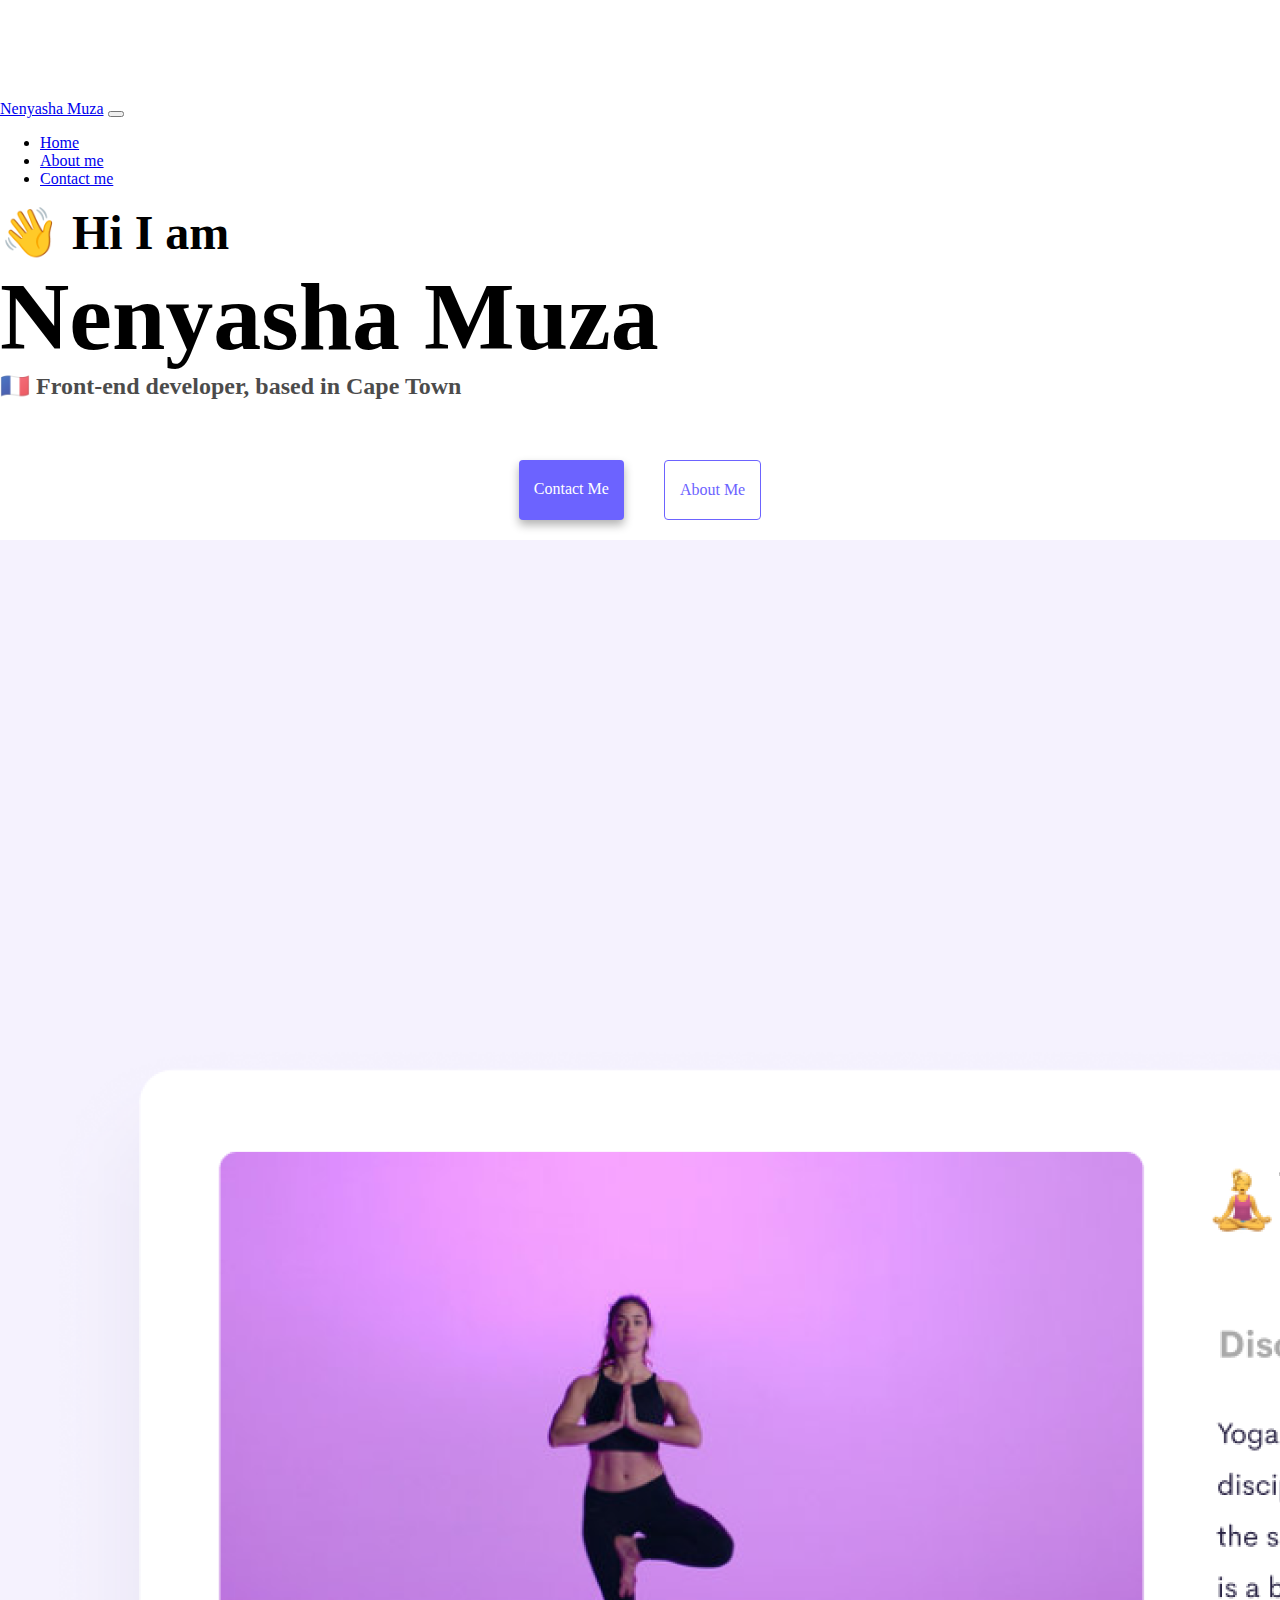
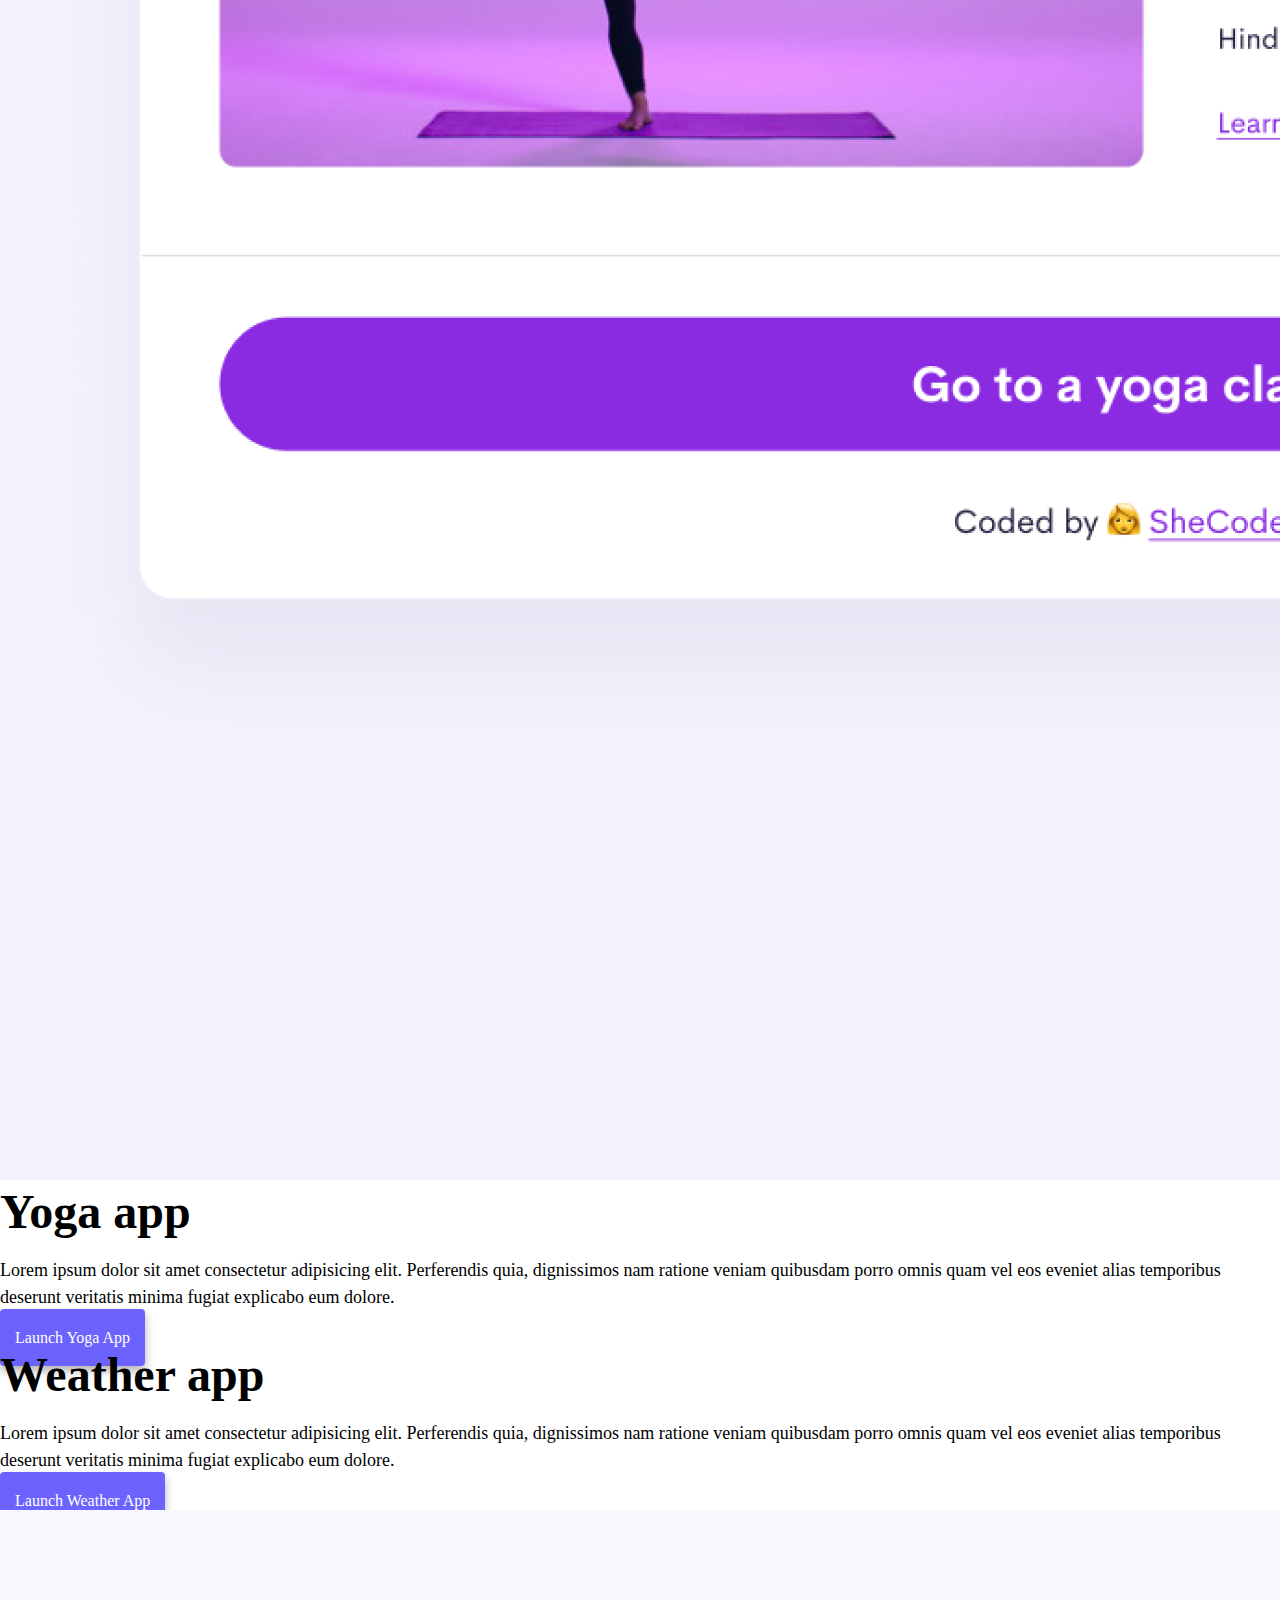
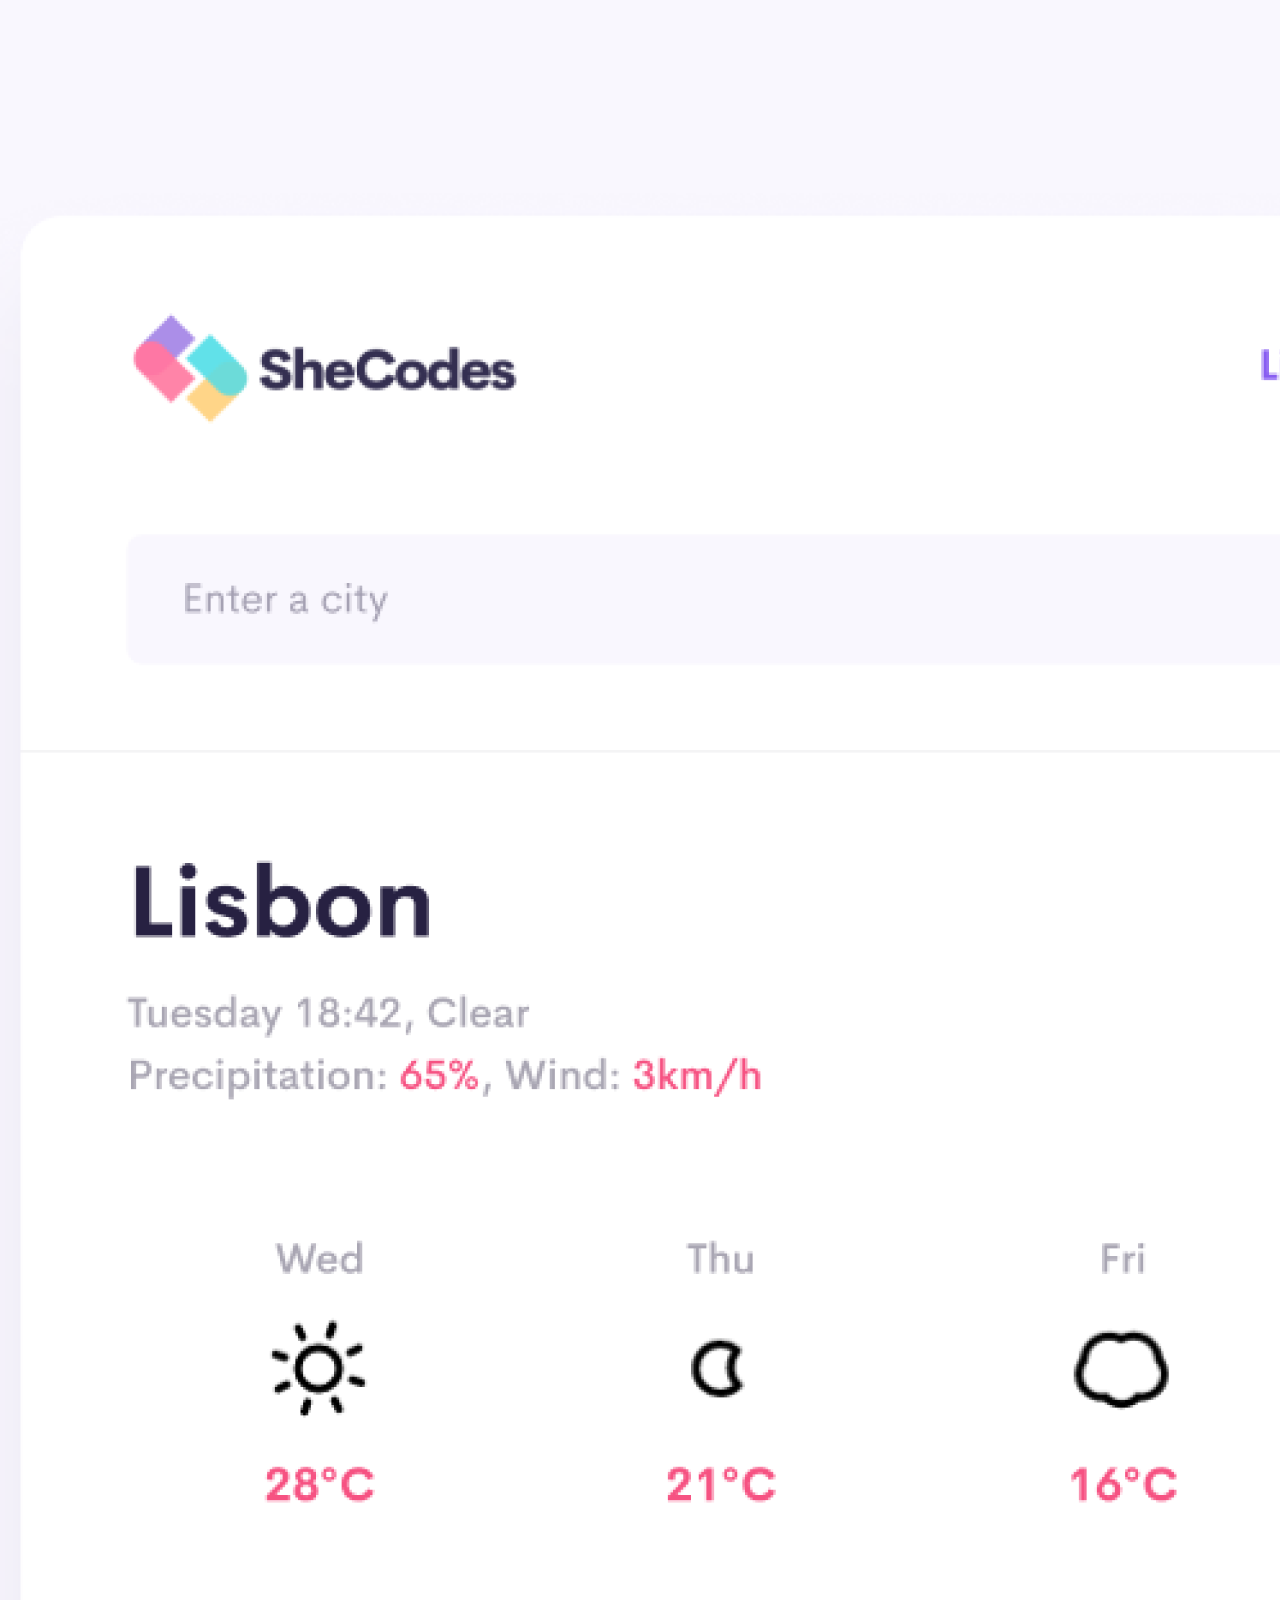
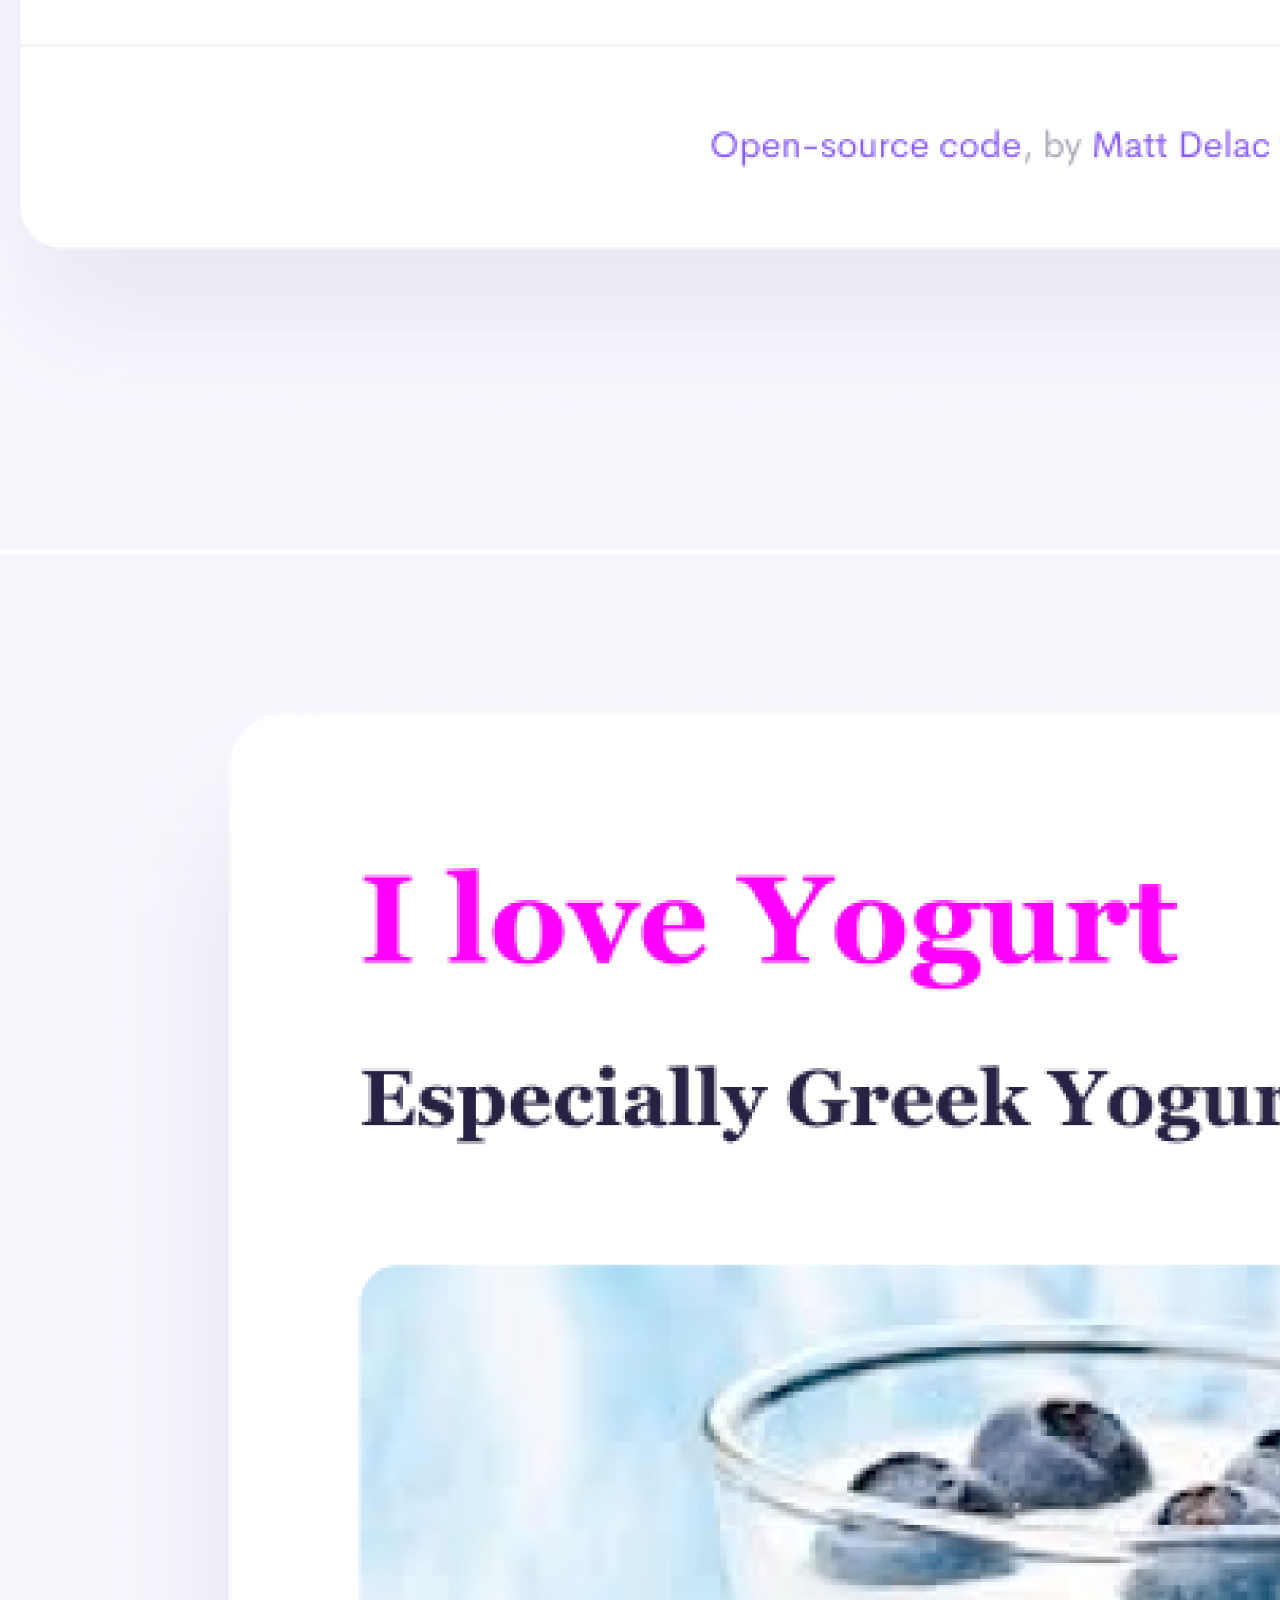
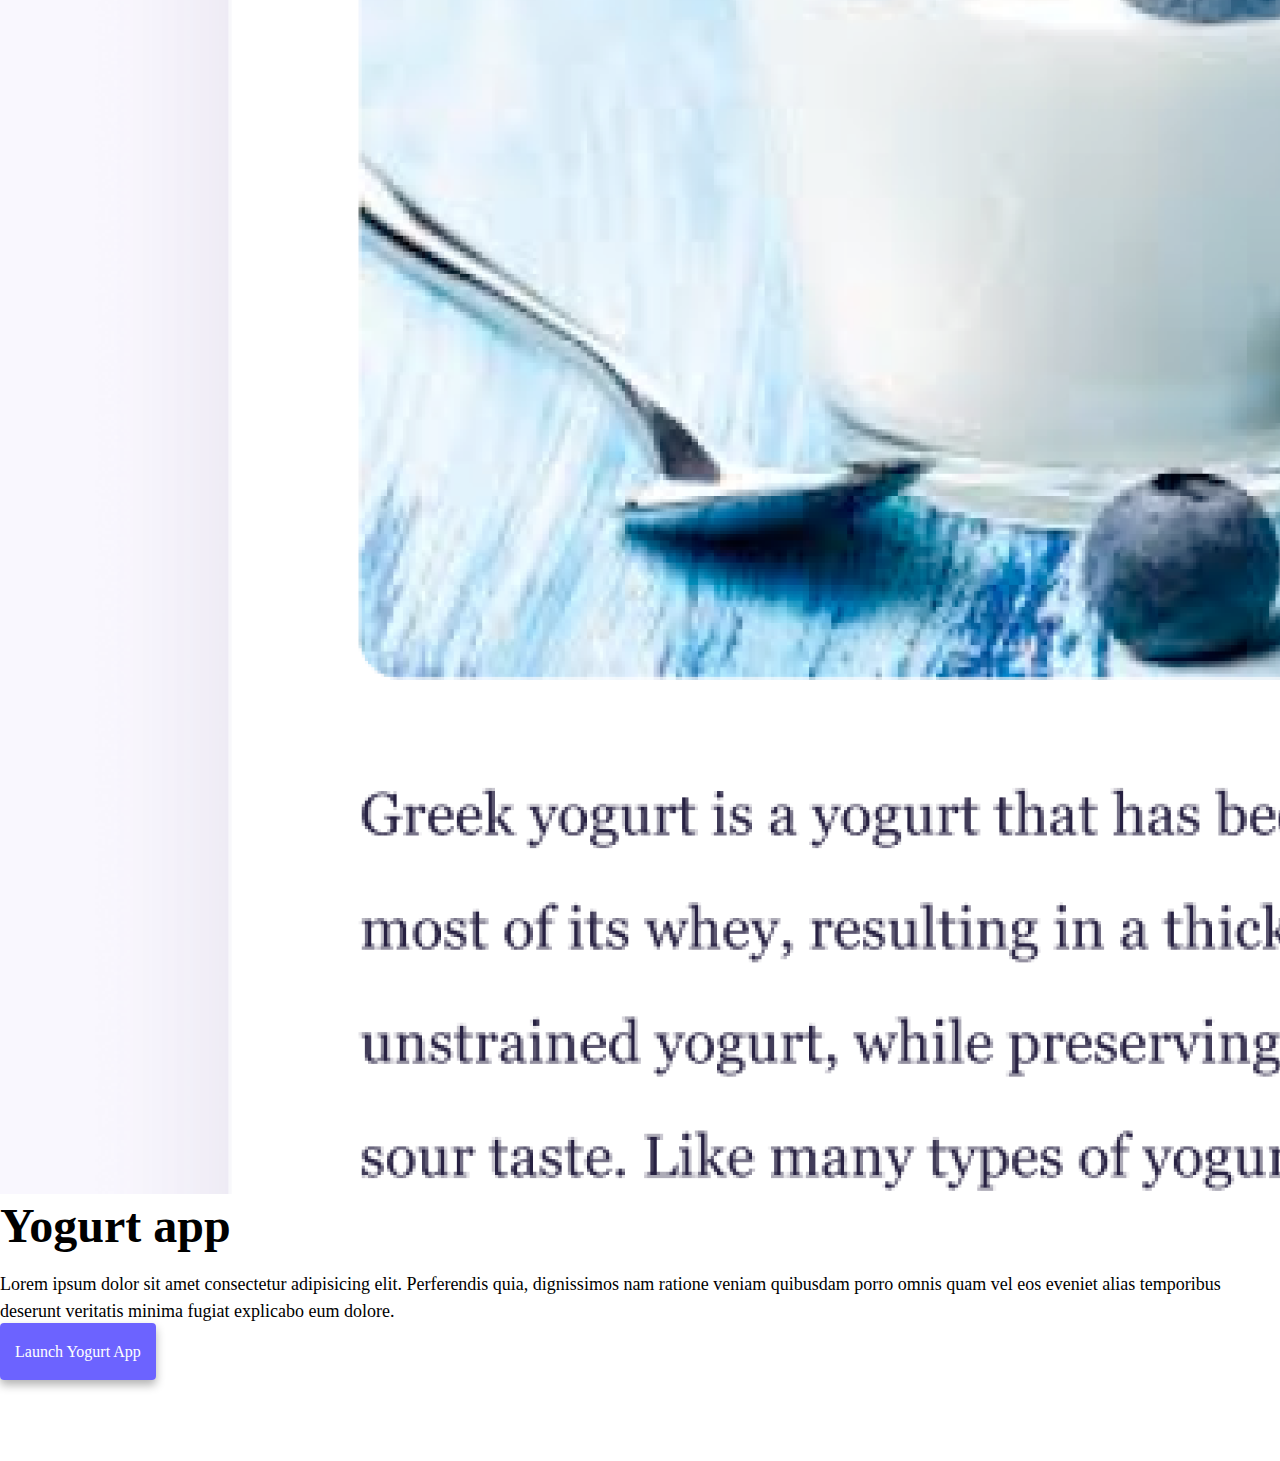
<file: index.html>
<!DOCTYPE html>
<html lang="en">

<head>
    <meta charset="UTF-8" />
    <meta http-equiv="X-UA-Compatible" content="IE=edge" />
    <meta name="viewport" content="width=device-width, initial-scale=1.0" />
    <meta name="description"
        content="Nenyasha Muza is a front-end developer based in Cape Town, check out more of my work and let's work together" />
    <title>Front-end developer - Nenyasha</title>
    <link href="https://cdn.jsdelivr.net/npm/bootstrap@5.0.0-beta2/dist/css/bootstrap.min.css" rel="stylesheet"
        integrity="sha384-BmbxuPwQa2lc/FVzBcNJ7UAyJxM6wuqIj61tLrc4wSX0szH/Ev+nYRRuWlolflfl" crossorigin="anonymous" />
    <script src="https://cdn.jsdelivr.net/npm/bootstrap@5.0.0-beta2/dist/js/bootstrap.bundle.min.js"
        integrity="sha384-b5kHyXgcpbZJO/tY9Ul7kGkf1S0CWuKcCD38l8YkeH8z8QjE0GmW1gYU5S9FOnJ0"
        crossorigin="anonymous"></script>
    <link rel="stylesheet" href="src/style.css" />
</head>

<body>
    <nav class="navbar navbar-expand-lg navbar-light bg-light fixed-top">
        <div class="container">
            <a class="navbar-brand" href="/" title="Homepage">Nenyasha Muza</a>
            <button class="navbar-toggler" type="button" data-bs-toggle="collapse" data-bs-target="#navbarNav"
                aria-controls="navbarNav" aria-expanded="false" aria-label="Toggle navigation">
                <span class="navbar-toggler-icon"></span>
            </button>
            <div class="collapse navbar-collapse" id="navbarNav">
                <ul class="navbar-nav">
                    <li class="nav-item">
                        <a class="nav-link active" aria-current="page" href="/" tilte="Homepage">Home</a>
                    </li>
                    <li class="nav-item">
                        <a class="nav-link" href="/about.html" title="About Nenyasha Muza">About me</a>
                    </li>
                    <li class="nav-item">
                        <a class="nav-link" href="/about.html#contact" title="Contact Nenyasha Muza">Contact me</a>
                    </li>
                </ul>
            </div>
        </div>
    </nav>
    <h2 class="text-center">👋 Hi I am</h2>
    <h1 class="text-center">Nenyasha Muza</h1>
    <h3 class="text-center">🇫🇷 Front-end developer, based in Cape Town</h3>
    <div class="navigation-links mb-5">
        <a href="/about.html#contact" class="primary-link" title="Contact Nenyasha Muza">Contact me</a>
        <a href="/about.html" class="secondary-link" title="About Nenyasha Muza">About me</a>
    </div>
    <div class="container">
        <div class="row">
            <div class="col-sm-6">
                <img src="/images/yoga.png" alt="Yoga project " class="img-fluid rounded d-none d-sm-block" />
            </div>
            <div class="col-sm-6">
                <h2 class="mb-3">Yoga app</h2>
                <p>
                    Lorem ipsum dolor sit amet consectetur adipisicing elit. Perferendis
                    quia, dignissimos nam ratione veniam quibusdam porro omnis quam vel
                    eos eveniet alias temporibus deserunt veritatis minima fugiat
                    explicabo eum dolore.
                </p>
                <div class="mt-5">
                    <a href="#" class="primary-link project-link" title="Yoga project">Launch Yoga App</a>
                </div>
            </div>
        </div>
        <div class="row mt-5">
            <div class="col-sm-6">
                <h2 class="mb-3">Weather app</h2>
                <p>
                    Lorem ipsum dolor sit amet consectetur adipisicing elit. Perferendis
                    quia, dignissimos nam ratione veniam quibusdam porro omnis quam vel
                    eos eveniet alias temporibus deserunt veritatis minima fugiat
                    explicabo eum dolore.
                </p>
                <div class="mt-5">
                    <a href="#" class="primary-link project-link" title="Weather project">Launch Weather App</a>
                </div>
            </div>
            <div class="col-sm-6">
                <img src="/images/weather.png" class="img-fluid rounded d-none d-sm-block" alt="Weather project" />
            </div>
        </div>
        <div class="row mt-5">
            <div class="col-sm-6">
                <img src="/images/yogurt.png" class="img-fluid rounded d-none d-sm-block" alt="Yogurt project" />
            </div>
            <div class="col-sm-6">
                <h2 class="mb-3">Yogurt app</h2>
                <p>
                    Lorem ipsum dolor sit amet consectetur adipisicing elit. Perferendis
                    quia, dignissimos nam ratione veniam quibusdam porro omnis quam vel
                    eos eveniet alias temporibus deserunt veritatis minima fugiat
                    explicabo eum dolore.
                </p>
                <div class="mt-5">
                    <a href="#" class="primary-link project-link" title="Weather project">Launch Yogurt App</a>
                </div>
            </div>
        </div>
    </div>
</body>

</html>
</file>
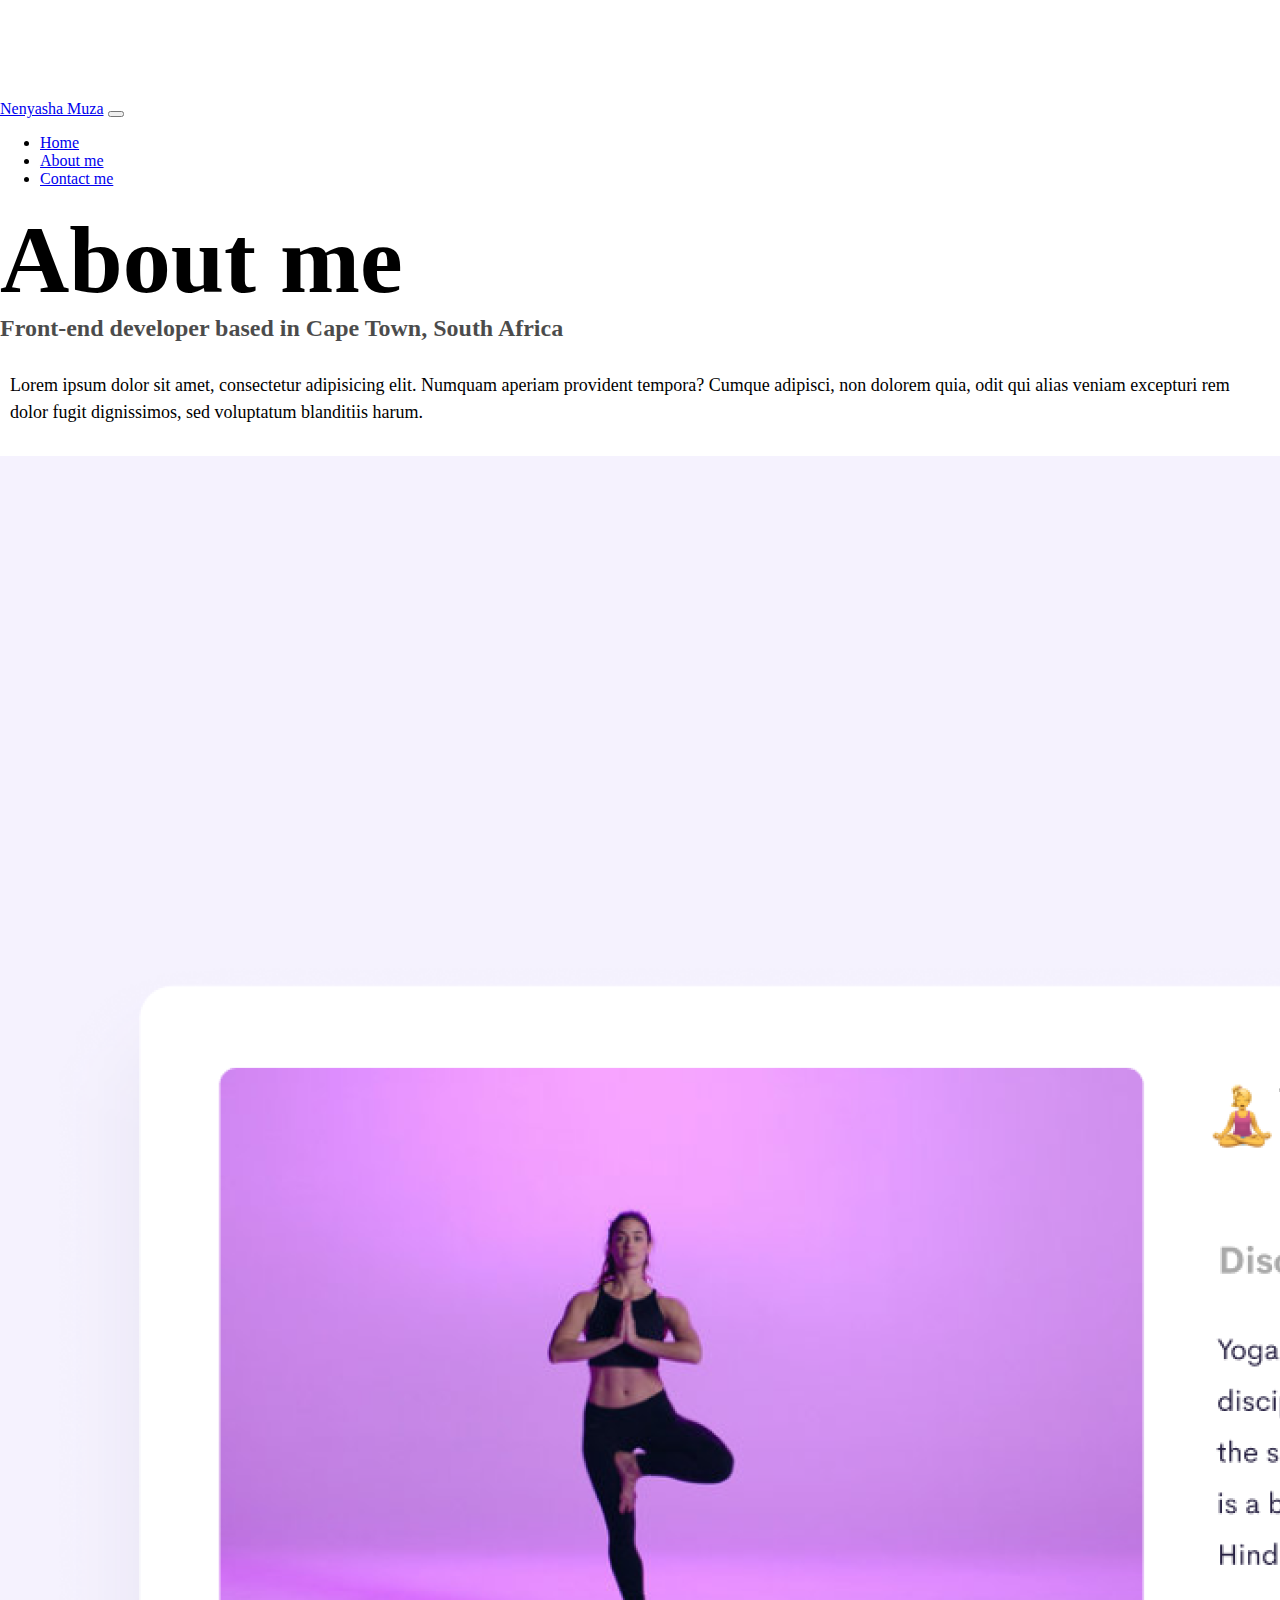
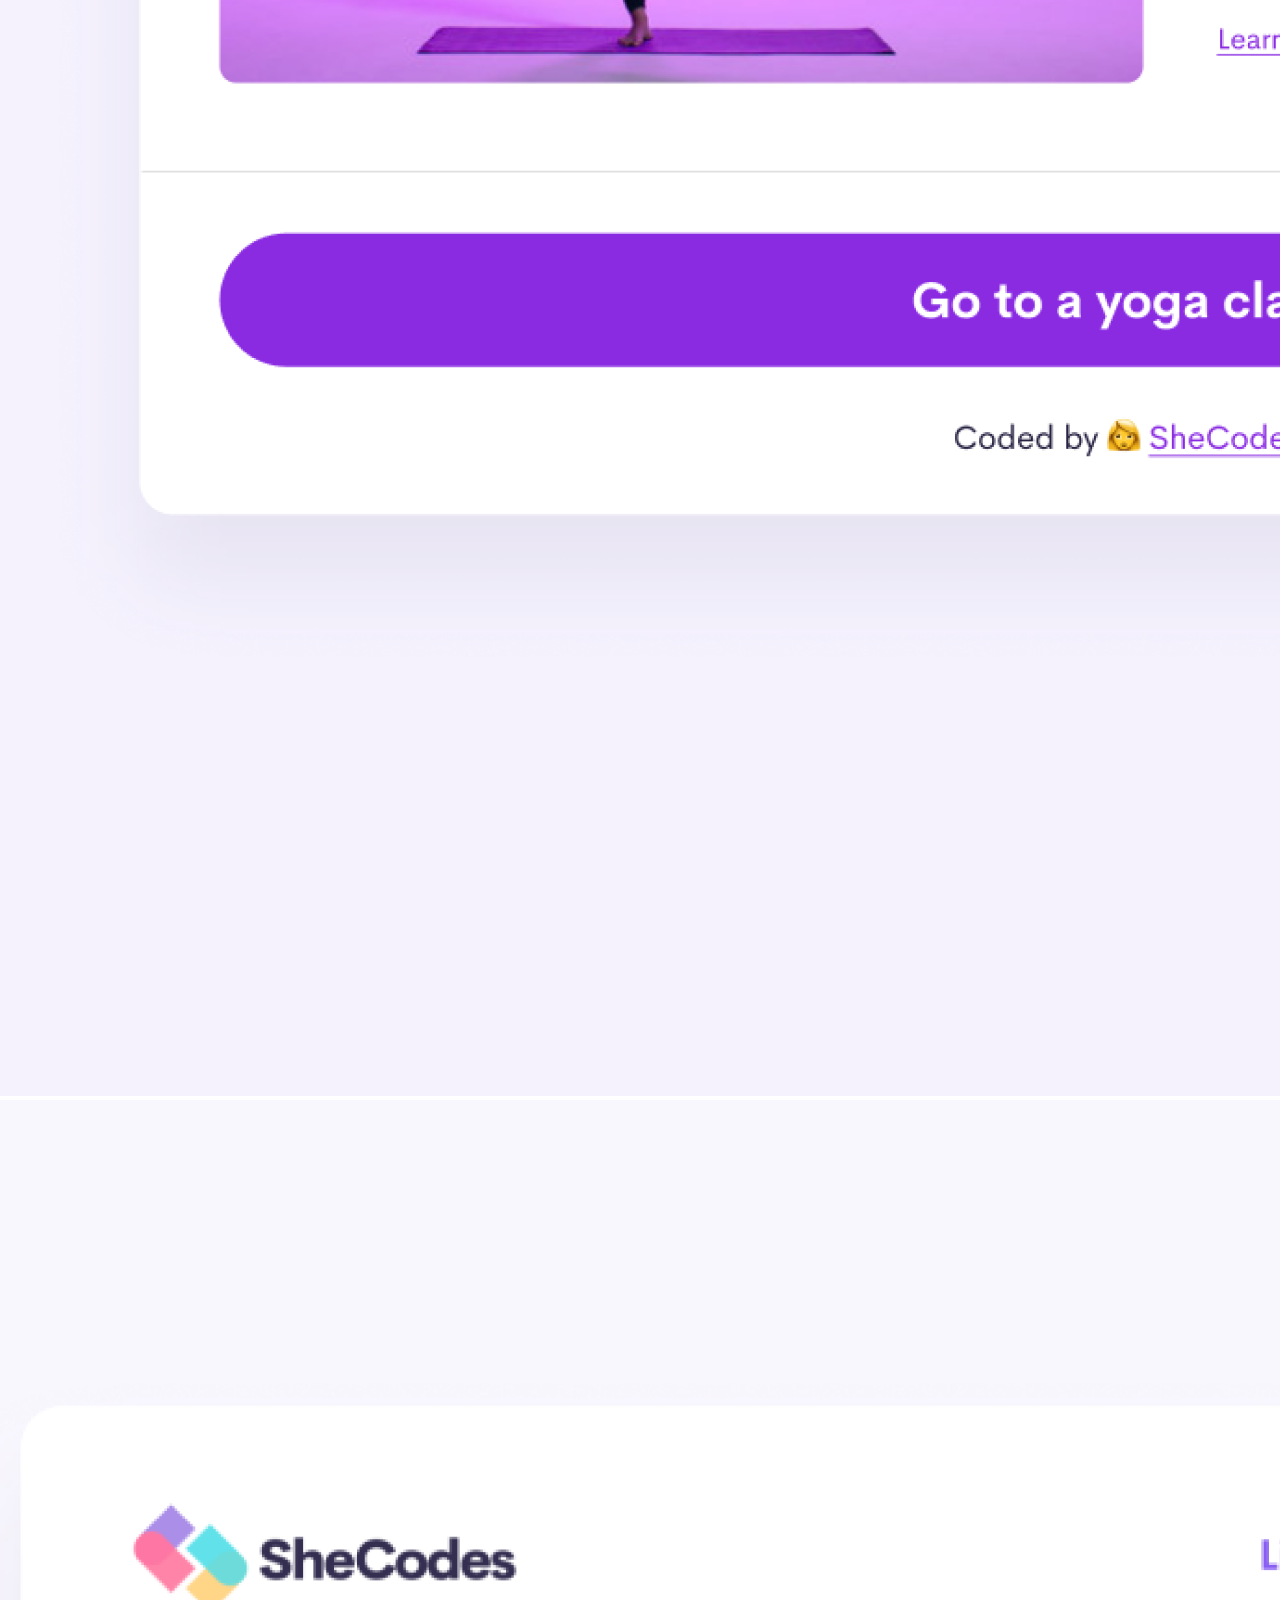
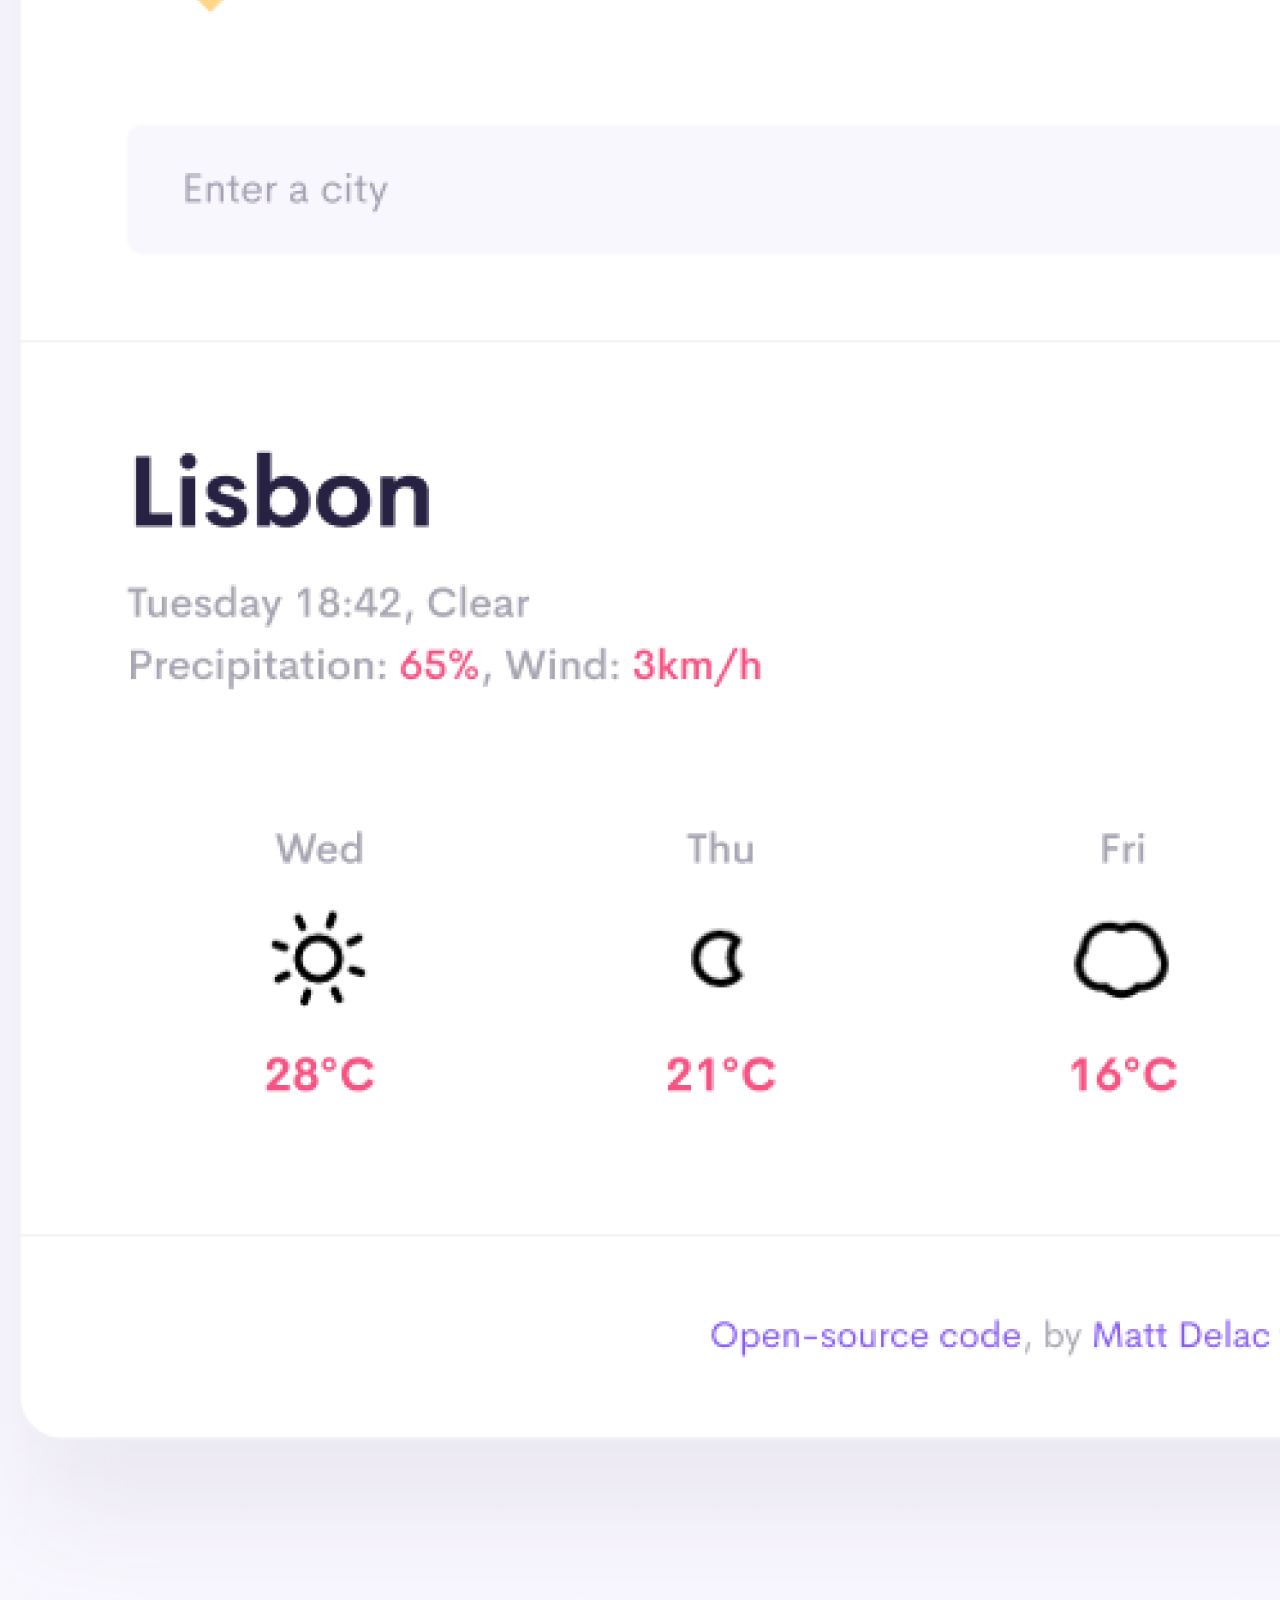
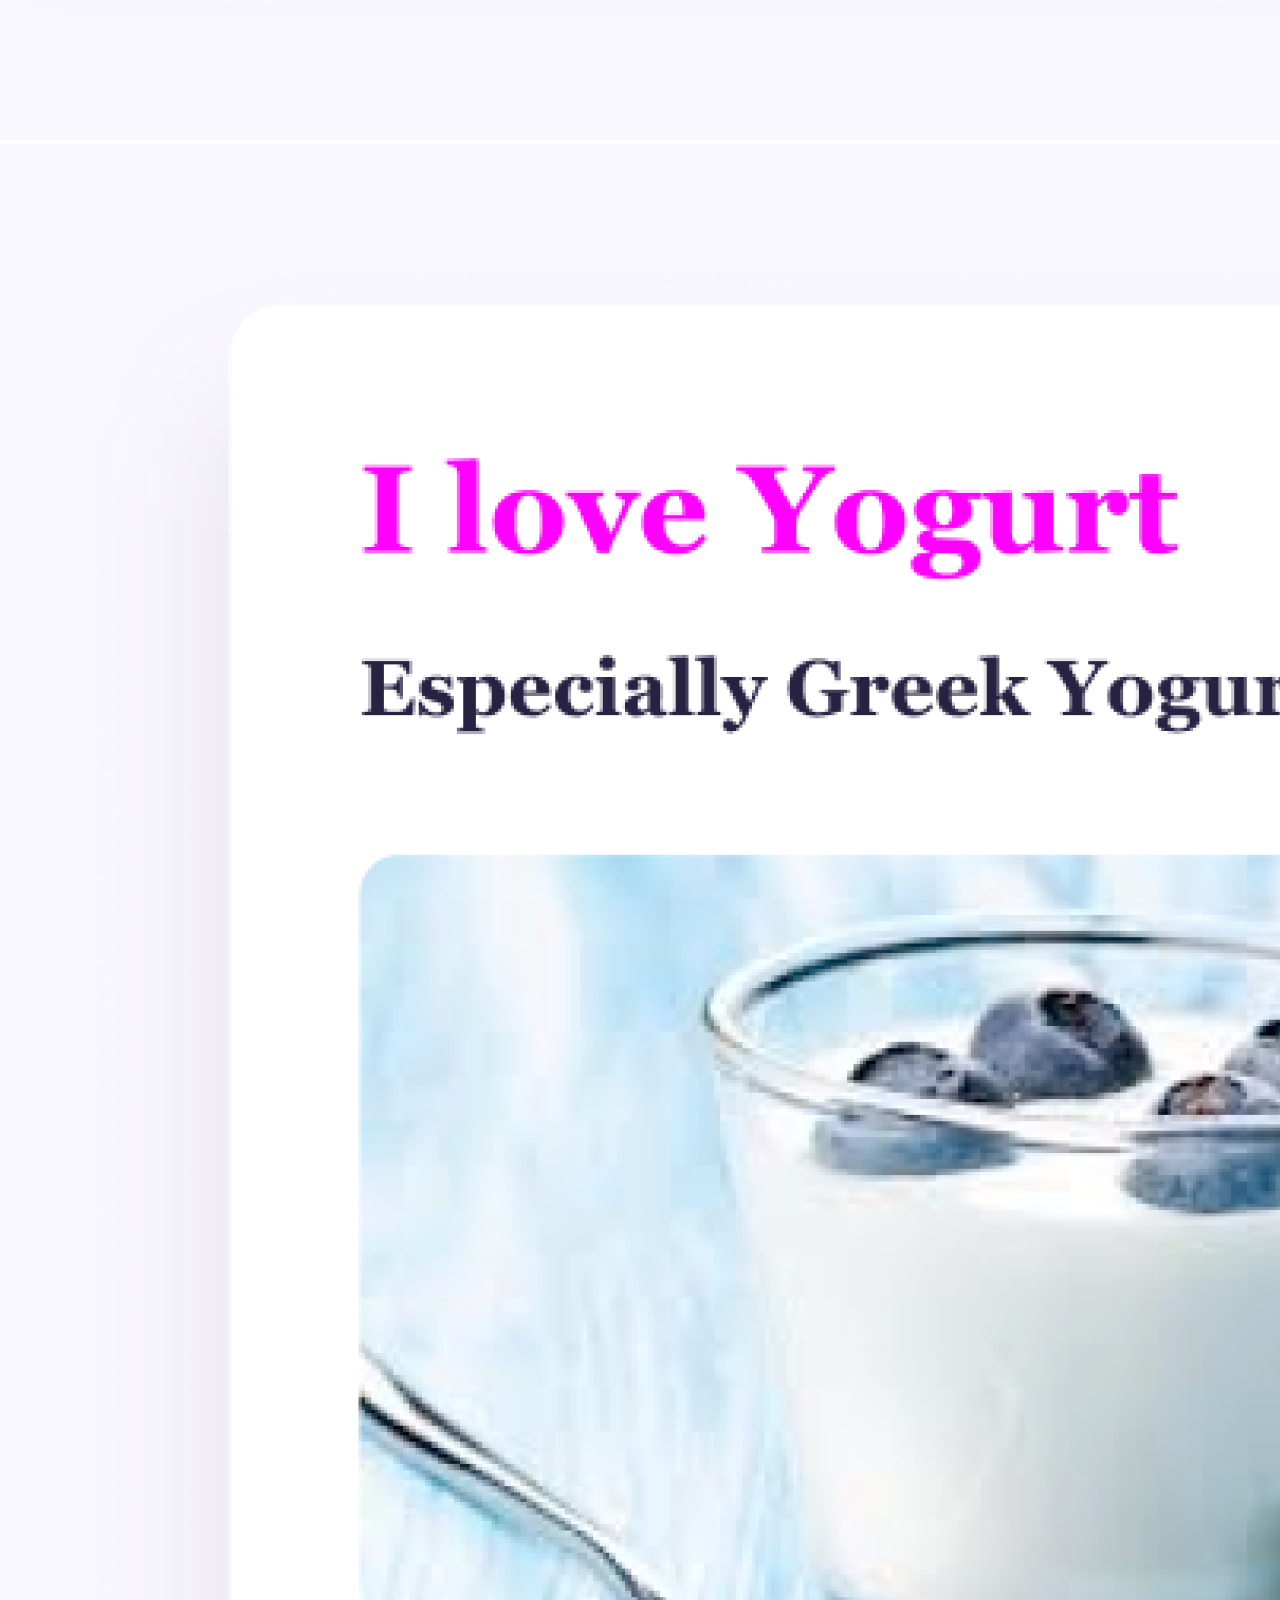
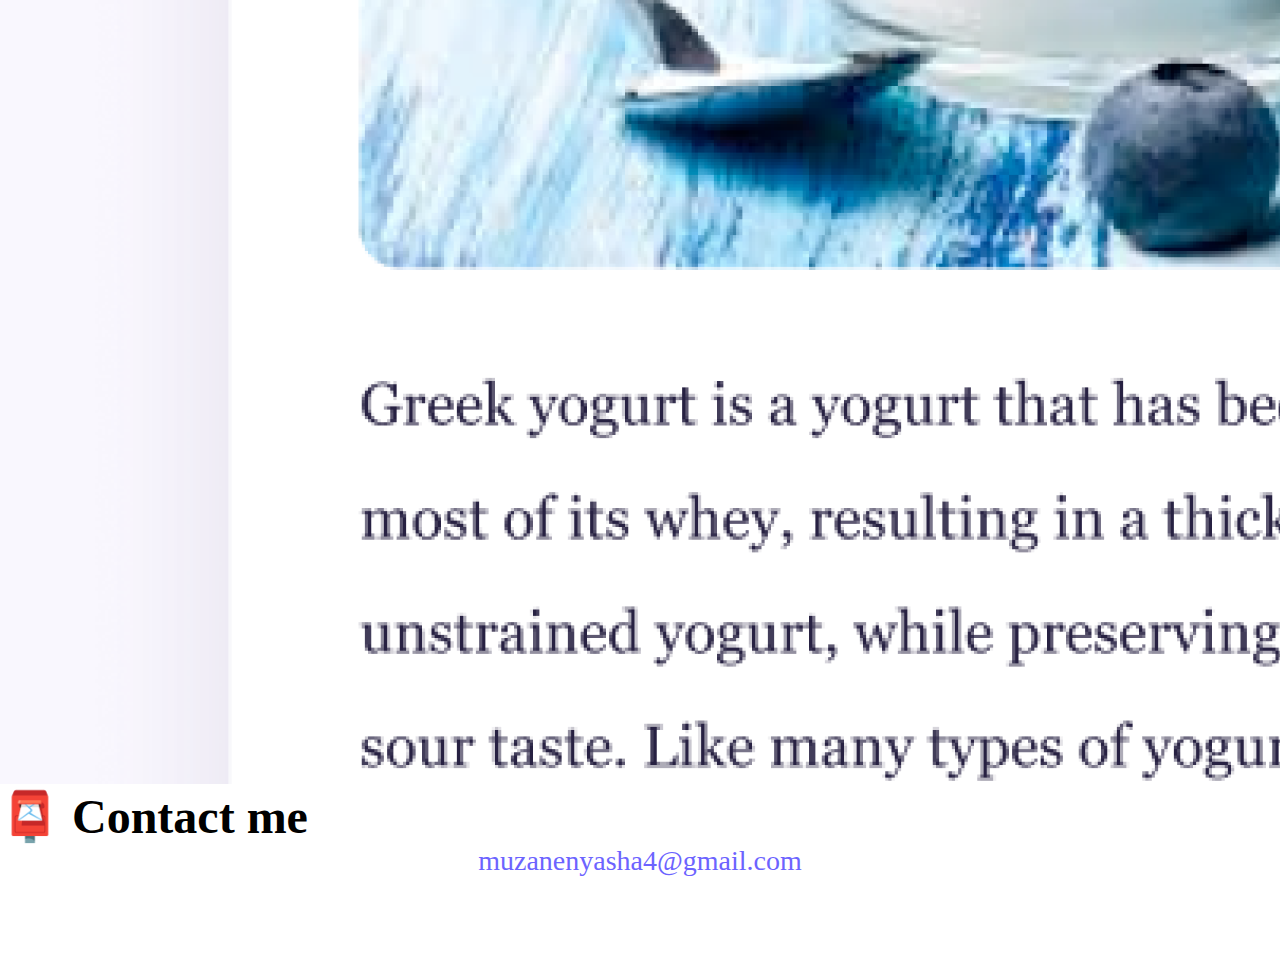
<file: about.html>
<!DOCTYPE html>
<html lang="en">

<head>
    <meta charset="UTF-8" />
    <meta http-equiv="X-UA-Compatible" content="IE=edge" />
    <meta name="viewport" content="width=device-width, initial-scale=1.0" />
    <link href="https://cdn.jsdelivr.net/npm/bootstrap@5.0.0-beta2/dist/css/bootstrap.min.css" rel="stylesheet"
        integrity="sha384-BmbxuPwQa2lc/FVzBcNJ7UAyJxM6wuqIj61tLrc4wSX0szH/Ev+nYRRuWlolflfl" crossorigin="anonymous" />
    <script src="https://cdn.jsdelivr.net/npm/bootstrap@5.0.0-beta2/dist/js/bootstrap.bundle.min.js"
        integrity="sha384-b5kHyXgcpbZJO/tY9Ul7kGkf1S0CWuKcCD38l8YkeH8z8QjE0GmW1gYU5S9FOnJ0"
        crossorigin="anonymous"></script>
    <link rel="stylesheet" href="src/style.css" />
    <title>About me - Nenyasha Muza</title>
    <meta name="description" content="About Matt Delac, a front-end developer based in Europe" />
</head>

<body>
    <nav class="navbar navbar-expand-lg navbar-light bg-light fixed-top">
        <div class="container">
            <a class="navbar-brand" href="/" title="Homepage">Nenyasha Muza</a>
            <button class="navbar-toggler" type="button" data-bs-toggle="collapse" data-bs-target="#navbarNav"
                aria-controls="navbarNav" aria-expanded="false" aria-label="Toggle navigation">
                <span class="navbar-toggler-icon"></span>
            </button>
            <div class="collapse navbar-collapse" id="navbarNav">
                <ul class="navbar-nav">
                    <li class="nav-item">
                        <a class="nav-link" aria-current="page" href="/" tilte="Homepage">Home</a>
                    </li>
                    <li class="nav-item">
                        <a class="nav-link active" href="/about.html" title="About Nenayasha Muza">About me</a>
                    </li>
                    <li class="nav-item">
                        <a class="nav-link" href="/about.html#contact" title="Contact Nenyasha Muza">Contact me</a>
                    </li>
                </ul>
            </div>
        </div>
    </nav>
    <h1 class="text-center">About me</h1>
    <h3 class="text-center">Front-end developer based in Cape Town, South Africa</h3>
    <div class="about-paragraphs text-center">
        <p>
            Lorem ipsum dolor sit amet, consectetur adipisicing elit. Numquam
            aperiam provident tempora? Cumque adipisci, non dolorem quia, odit qui
            alias veniam excepturi rem dolor fugit dignissimos, sed voluptatum
            blanditiis harum.
        </p>
    </div>
    <div class="container">
        <div class="row">
            <div class="col-sm-4">
                <img src="/images/yoga.png" class="img-fluid p-2 mb-4 shadow rounded" alt="Yoga project" />
            </div>
            <div class="col-sm-4">
                <img src="/images/weather.png" class="img-fluid p-2 mb-4 shadow rounded" alt="Weather project" />
            </div>
            <div class="col-sm-4">
                <img src="/images/yogurt.png" class="img-fluid p-2 mb-4 shadow rounded" alt="Yogurt project" />
            </div>
        </div>
    </div>
    <div id="contact" class="mt-5">
        <h2 class="text-center">📮 Contact me</h2>
        <a href="muzanenyasha4@gmail.com" class="email-link"> muzanenyasha4@gmail.com </a>
    </div>
</body>

</html>
</file>
<file: src/style.css>
:root {
    --primary-color: #6c63ff;
    --secondary-color: #f5f2fe;
    --box-shadow: 0 5px 10px rgba(0, 0, 0, 0.3);
}

body {
    margin: 100px 0;
}

h1,
h2,
h3 {
    margin: 0;
}

h1 {
    font-size: 96px;
}

h2 {
    font-size: 48px;
}

h3 {
    font-size: 24px;
    opacity: 0.7;
}

p {
    font-size: 18px;
    line-height: 1.5;
}

.navigation-links {
    display: flex;
    margin-top: 40px;
    justify-content: center;
}

.navigation-links a {
    margin: 20px;
}

.primary-link {
    border-radius: 4px;
    padding: 20px 15px;
    text-decoration: none;
    text-transform: capitalize;
    background: var(--primary-color);
    box-shadow: var(--box-shadow);
    color: white;
}

.primary-link:hover {
    color: white;
}

.secondary-link {
    border-radius: 4px;
    padding: 20px 15px;
    text-decoration: none;
    text-transform: capitalize;
    color: var(--primary-color);
    border: 1px solid var(--primary-color);
}

.homepage-link {
    color: var(--primary-color);
    text-align: center;
    display: block;
}

.about-paragraphs {
    margin: 30px 0;
}

.about-paragraphs p {
    margin: 10px;
}

.email-link {
    display: flex;
    justify-content: center;
    color: var(--primary-color);
    font-size: 28px;
    text-decoration: none;
}

.email-link:hover {
    text-decoration: underline;
}

@media (max-width: 576px) {
    h1 {
        font-size: 48px;
        line-height: 1.5;
    }

    h2 {
        font-size: 32px;
        text-align: center;
    }

    p {
        text-align: center;
    }

    .project-link {
        display: block;
        text-align: center;
        margin: 0 20px;
    }
}
</file>
